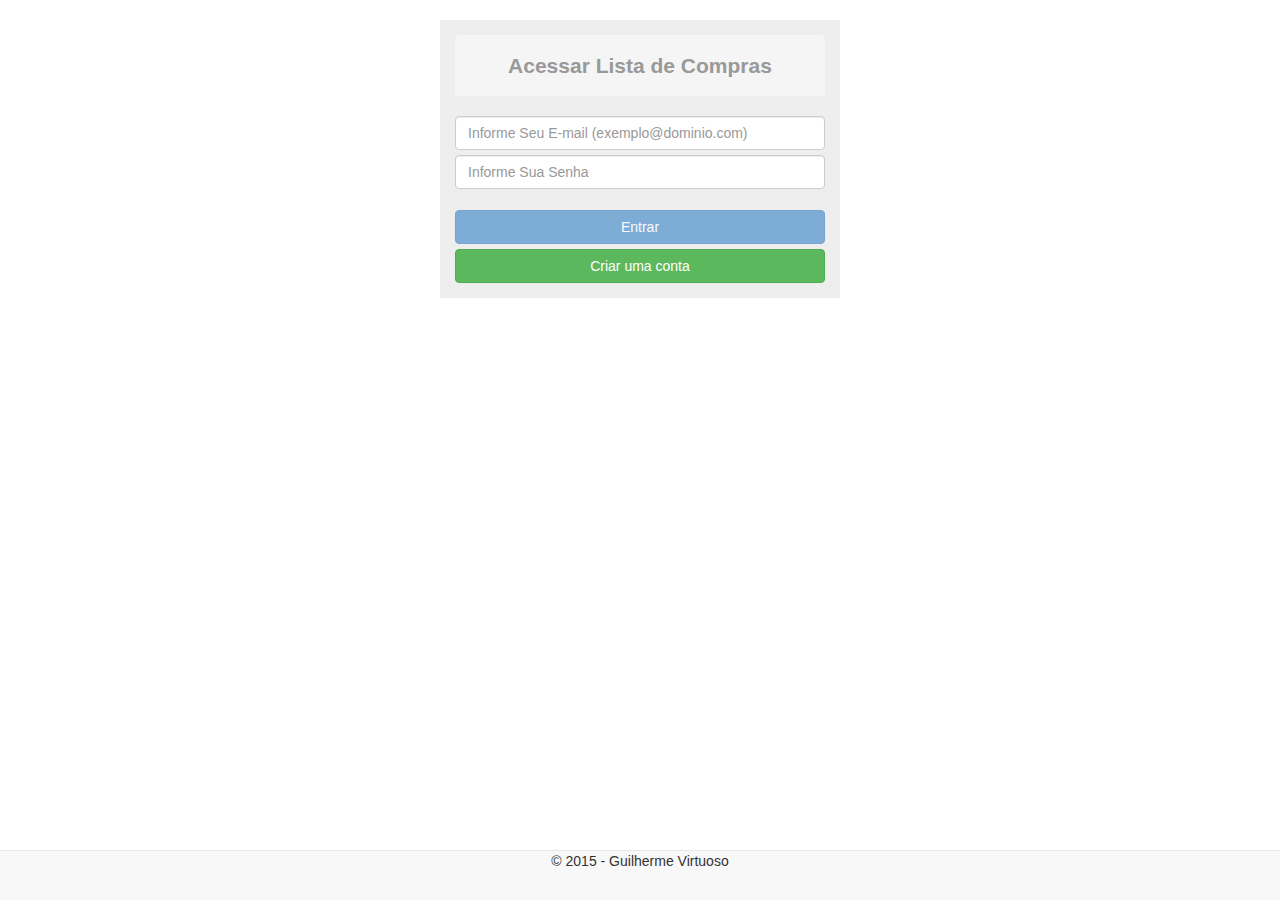
<file: src/main/webapp/index.html>
<html ng-app="listaCompras">

	<head>
		<meta charset="UTF-8">
		
		<title>App :: Lista de Compras</title>
		
		<link rel="icon" type="image/png" href="http://www.iconsdownload.net/icons/24/14073-lover-list.png" />
		<link rel="stylesheet" type="text/css" href="lib/bootstrap/bootstrap.css">
		<link rel="stylesheet" type="text/css" href="css/app.css">
		
		<script src="lib/angular/angular.js"></script>
		<script src="lib/angular/angular-local-storage.js"></script>
		<script src="lib/angular/angular-locale_pt-br.js"></script>
		<script src="lib/angular/angular-route.js"></script>
		<script src="lib/angular/ng-currency.js"></script>
		<script src="lib/angular/validate.js"></script>
		
		<script src="js/app.js"></script>
		
		<script src="js/controllers/loginController.js"></script>		
		<script src="js/controllers/mainController.js"></script>
		<script src="js/controllers/novoUsuarioController.js"></script>
		
		<script src="js/services/itemAPIService.js"></script>
		<script src="js/services/listaAPIService.js"></script>
		<script src="js/services/listaItemAPIService.js"></script>
		<script src="js/services/loginAPIService.js"></script>
		<script src="js/services/unidadeMedidaAPIService.js"></script>
		<script src="js/services/usuarioAPIService.js"></script>
		
		<script src="js/configs/registrarTokenConfig.js"></script>
		<script src="js/configs/routeConfig.js"></script>
		<script src="js/configs/storageConfig.js"></script>
		
		<script src="js/values/configValue.js"></script>
		
		<script src="js/directives/nksOnlyNumber.js"></script>
		
	</head>

	<body>
		
		<!-- Conteudo -->
		<div ng-view></div>
		
		<!-- Rodapé -->
		<nav class="navbar navbar-default navbar-fixed-bottom">
			<div class="container-fluid">
				<div style="text-align:center" ng-include="'view/rodape.html'"></div>
			</div>
		</nav>
		
	</body>
</html>
</file>
<file: src/main/webapp/css/app.css>
body { 
	padding-bottom: 70px; 
}

.fontePequena {
	font-size: 15px;
}

.list-group-item {
	padding: 0px;
}

.panel-heading {
	padding: 0px;
}

.jumbotron {
	width: 400px;
	text-align: center;
	margin-top: 20px;
	margin-left: auto;
	margin-right: auto;
	padding: 15px
}

.listaPrincipal {
	width: 800px;
}

.table {
	margin-top: 5px;
	margin-bottom: 5px;
}

.form-control {
	margin-bottom: 5px;
}

.form-control-main {
	margin-bottom: 0px;
}

.form-control-main-btn {
	height: 34px;
}

.tdIcone {
	padding: 8px 0px 8px 0px;
}

.textoADireita {
	text-align: right;
}

.isComprado {
	color: #c9c9c9;
	text-decoration: line-through;
}
</file>
